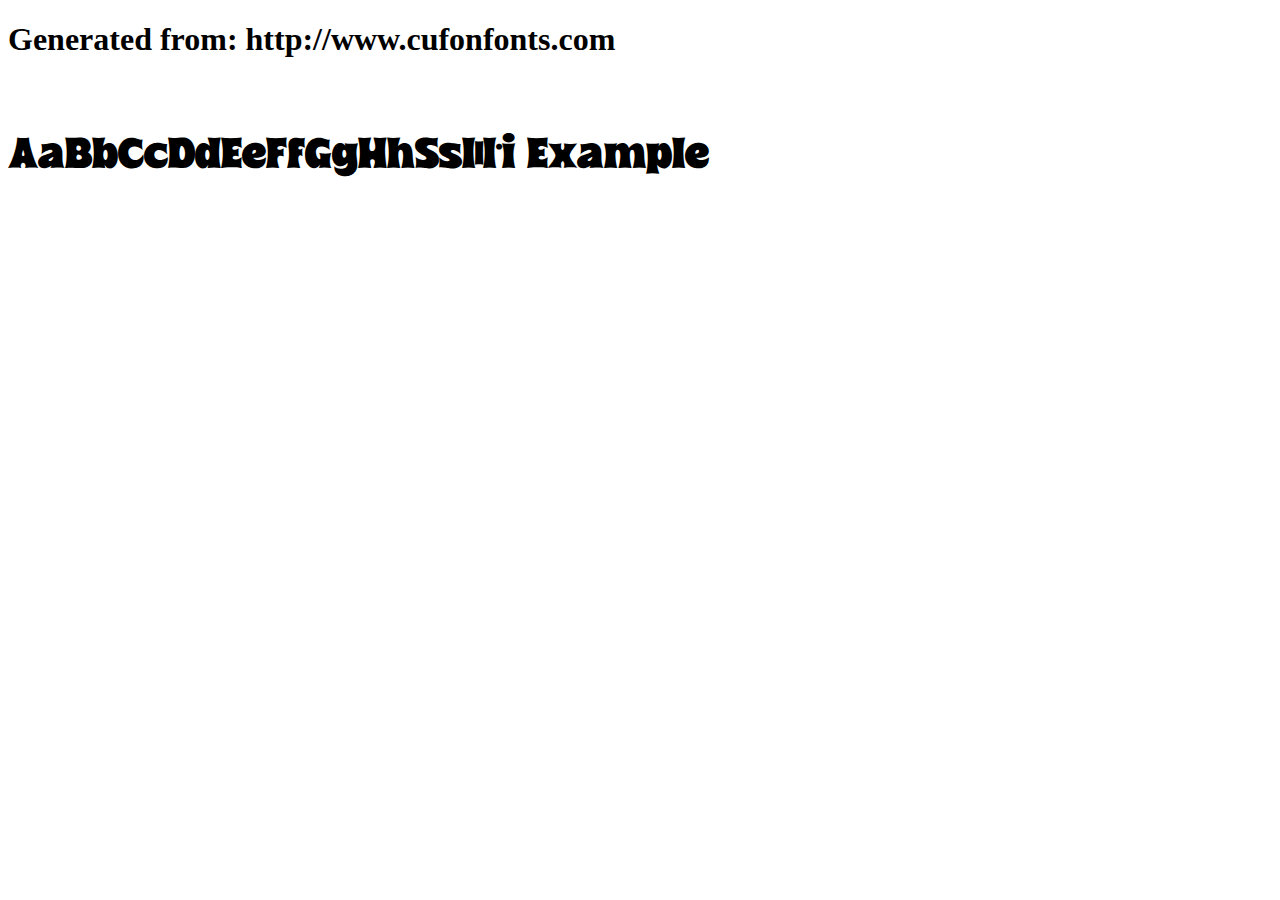
<file: wp-content/themes/hello-elementor/dists/fonts/angel-club/example.html>
<!DOCTYPE html>
<html xmlns="http://www.w3.org/1999/xhtml">
<head>
    <meta http-equiv="Content-Type" content="text/html; charset=utf-8"/>
    <link rel="stylesheet" type="text/css"
          href="style.css"/>
</head>

<body>

<h1>Generated from: http://www.cufonfonts.com</h1><br/>
<h1 style="font-family:'Angel Club Regular';font-weight:normal;font-size:42px">AaBbCcDdEeFfGgHhŞşIıİi Example</h1>


</body>
</html>
</file>
<file: wp-content/themes/hello-elementor/dists/fonts/angel-club/style.css>
/* #### Generated By: http://www.cufonfonts.com #### */

    @font-face {
    font-family: 'Angel Club Regular';
    font-style: normal;
    font-weight: normal;
    src: local('Angel Club Regular'), url('AngelClub-0WMKP.woff') format('woff');
    }
</file>
